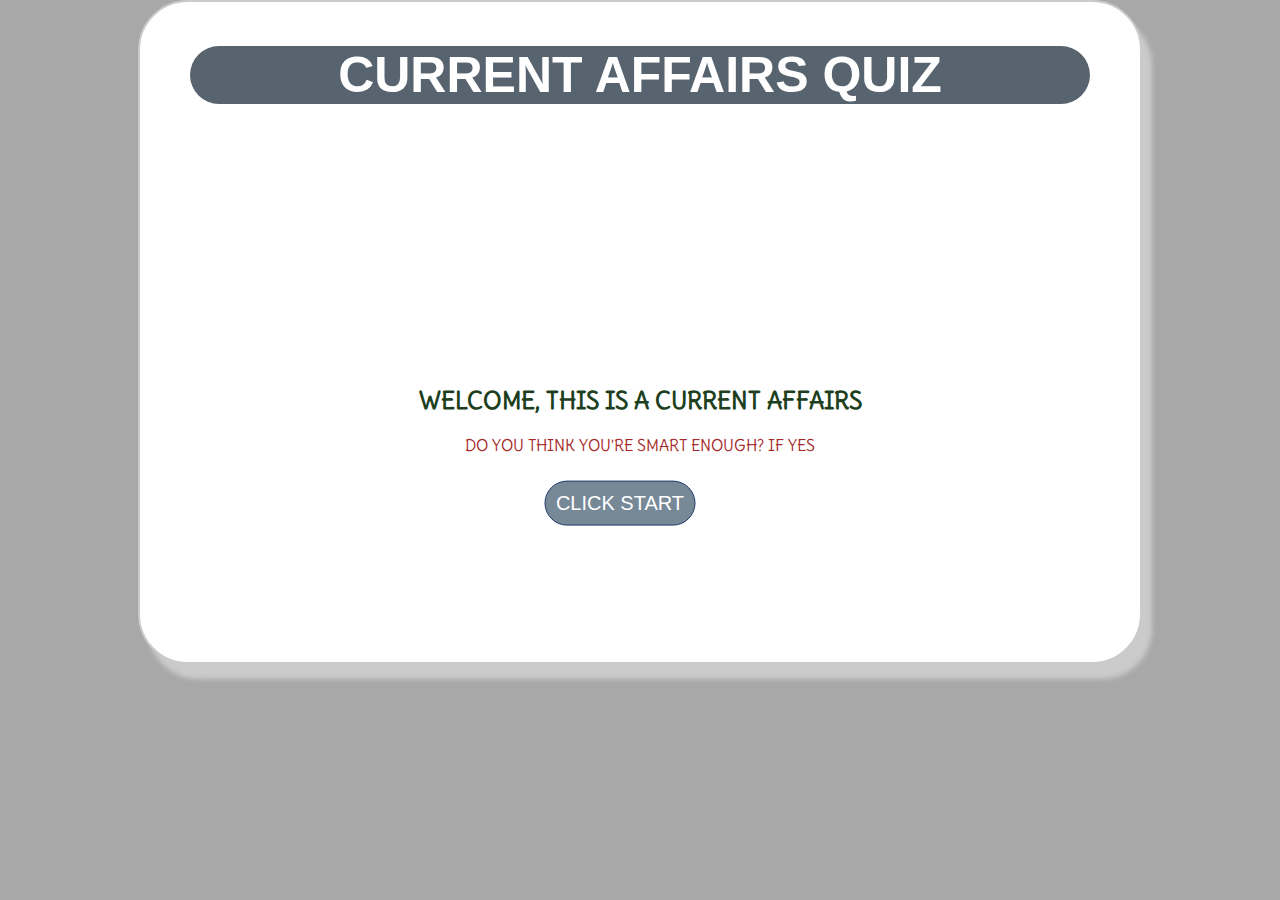
<file: index.html>
<!DOCTYPE html>
<html>
  <head>
    <meta charset="utf-8" />
    <meta name="viewport" content="width=device-width, initial-scale=1" />
    <title>CURRENT AFFAIRS QUIZ APP</title>

    <link rel="stylesheet" type="text/css" href="css/styles.css" />
    <script defer type="text/javascript" src="script.js"></script>
  </head>

  <body>
    <div class="grid">
      <!-- MY FIRST CODE -->
      <div id="quiz-fp" class="quiz-p">
        <h2>WELCOME, THIS IS A CURRENT AFFAIRS</h2>
        <p style="color: brown;">
          DO YOU THINK YOU'RE SMART ENOUGH? IF YES
        </p>
        <button id="start-btn" class="btn">CLICK START</button>
      </div>

      <!-- MY SECOND CODE -->
      <h1>CURRENT AFFAIRS QUIZ</h1>
      <div id="qst-cont" class="qst-container hide">
        <p id="score" class="result">YOU'VE SCORED: 0</p>
        <h2 id="qsts" class="qst">QUESTIONS</h2>
        <div id="opt-cont" class="opt-container">
          <button class="btn" id="a" onclick="checkAnswer(this)">1</button>
          <button class="btn" id="b" onclick="checkAnswer(this)">2</button>
          <button class="btn" id="c" onclick="checkAnswer(this)">3</button>
          <button class="btn" id="d" onclick="checkAnswer(this)">4</button>
        </div>
        <button id="nxt-btn" class="next-btn btn">Next Question</button>
      </div>
      <!--quiz result-->
      <div id="quiz-lp" class="quiz-p hide">
        <h2>BRAVO!!!</h2>
        <p class="result">HERE IS YOUR SCORES: 0</p>
      </div>
    </div>
  </body>
</html>
</file>
<file: css/styles.css>
@import url("https://fonts.googleapis.com/css2?family=Delius&family=Montserrat&display=swap");
.quiz-p {
  text-align: center;
  top: 50%;
  left: 50%;
  transform: translate(-50%, -50%);
  position: absolute;
}

#score {
  margin-top: 70px;
}
p.qst-g,
.result {
  margin-left: 20px;
}

.qst-container {
  overflow: hidden;
}

.qst {
  text-align: center;
  margin-top: 3rem;
}

.opt-container {
  display: flex;
  flex-direction: column;
  justify-content: center;
  align-items: center;
  margin-top: 2rem;
}

#a,
#b,
#c,
#d {
  width: 220px;
  margin: 4px;
  padding: 20px;
}

#start-btn {
  padding: 10px;
}

.next-btn {
  float: right;
  margin: 20px;
  padding: 10px 20px;
}

.btn {
  font-family: "Segoe UI", Tahoma, Geneva, Verdana, sans-serif;
  font-size: 14px;
  background-color: #778897;
  width: auto;
  font-size: 20px;
  color: #fff;
  border: 1px solid #1d3c6a;
  border-radius: 50px;
  margin: 10px 40px 10px 0px;
  padding: 10px 10px;
}

@media screen and (min-width: 700px) {
  .opt-container {
    display: grid;
    grid-template-columns: repeat(2, 50vw);
    justify-items: center;
  }
  #a,
  #b,
  #c,
  #d {
    margin: 8px;
  }
  .btn:hover {
    cursor: pointer;
    border-color: rgb(158, 158, 163);
  }
}

.correct {
  background-color: rgb(4, 145, 121);
  border: 1px solid rgb(0, 255, 213);
  color: white;
}

.wrong {
  background-color: rgba(201, 10, 10, 0.63);
  border: 1px solid red;
  color: white;
}

.hide {
  display: none;
}

.invalid {
  pointer-events: none;
}

/* MY CODE STARTS HERE */

body {
  background-color: #eeeeee;
  margin: 0px;
  background-color: rgb(168, 168, 168);
  color: rgb(29, 63, 29);
  font-family: "Delius", cursive;
}

.grid {
  width: 900px;
  height: 600px;
  margin: 0 auto;
  background-color: #fff;
  padding: 10px 50px 50px 50px;
  border-radius: 50px;
  border: 2px solid #cbcbcb;
  box-shadow: 10px 15px 5px #cbcbcb;
}

.grid h1 {
  font-family: "Segoe UI", Tahoma, Geneva, Verdana, sans-serif;
  background-color: #57636e;
  font-size: 50px;
  text-align: center;
  color: #ffffff;
  padding: 2px opx;
  border-radius: 50px;
}
</file>
